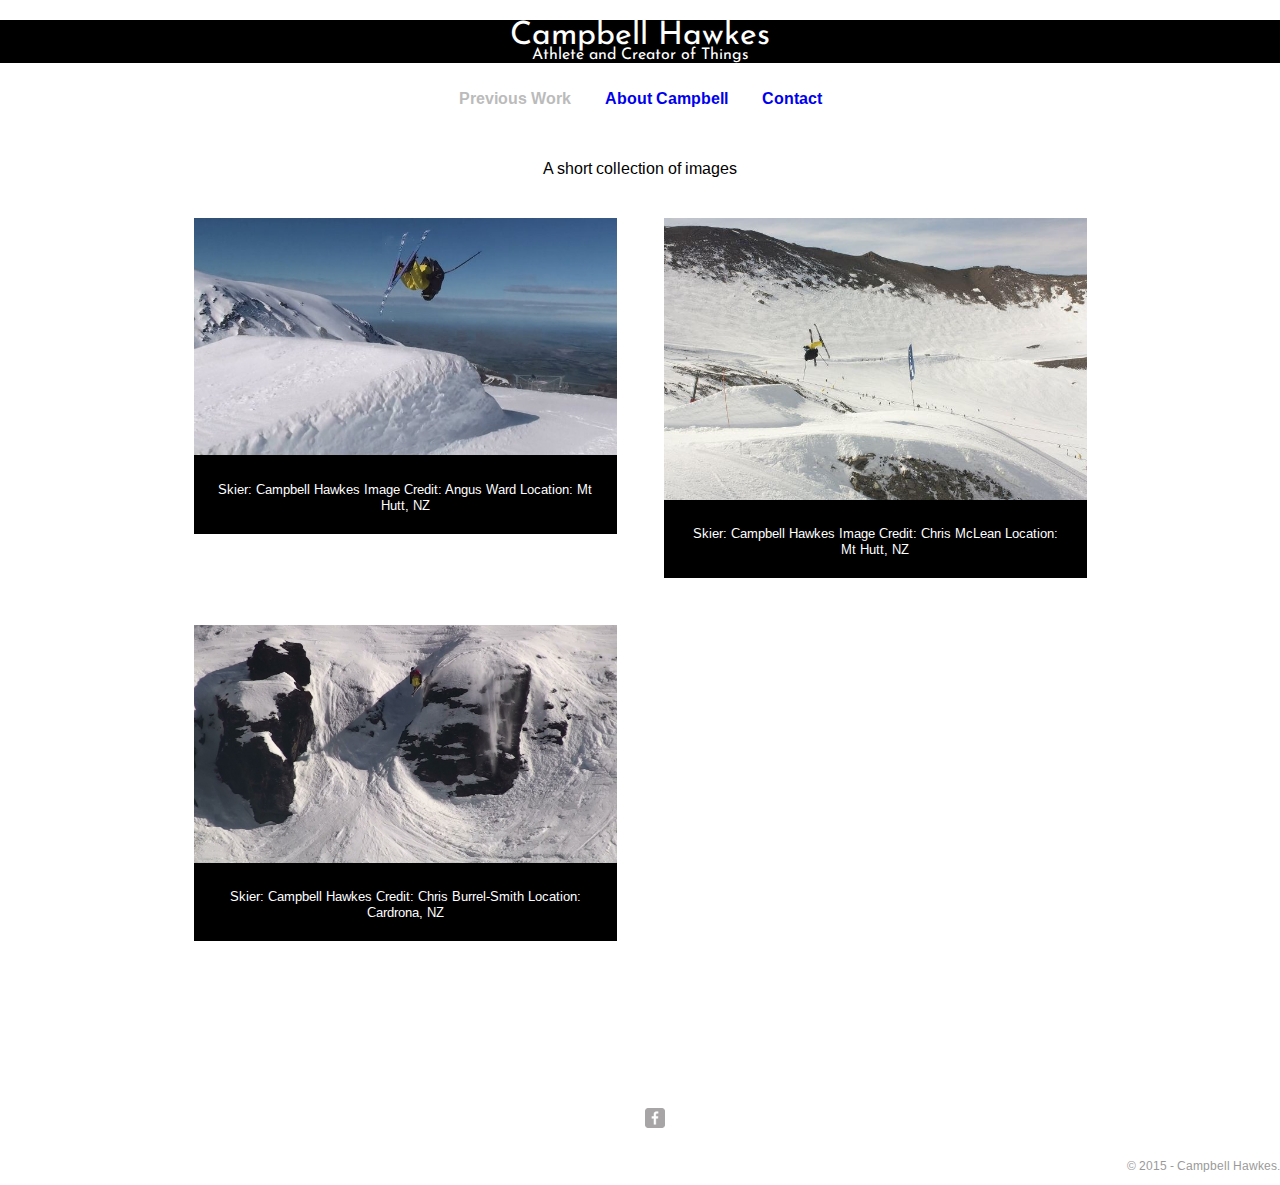
<file: index.html>
<!DOCTYPE html>

<html>
  <head>
    <meta charset="utf-10">
    <title>Campbell Hawkes | Winter</title>
    <link href="css/normalize.css" rel="stylesheet" type="text/css">
    <link href='http://fonts.googleapis.com/css?family=Arimo:400italic,400,700italic,700|Josefin+Sans' rel='stylesheet' type='text/css'>
    <link href="css/main.css" rel="stylesheet" type="text/css">
  </head>
  <body>
    <header>
        <a href="index.html">
          <h1>Campbell Hawkes </h1>
          <h2>Athlete and Creator of Things</h2>
        </a>
    </header>
    <div id="navpanel">
      <nav>
        <ul>
        <li> <a href="index.html", class="current">Previous Work</a> </li>
        <li> <a href="about.html">About Campbell</a> </li>
        <li> <a href="contact.html">Contact</a> </li>
        </ul>
      </nav>
    </div>

    <div id="wrapper" style="text-align: center">
      <section>
        <p> A short collection of images </p>
        <ul id="gallery">
          <li><a href="img/Frontflip.jpg"><img src="img/Frontflip.jpg" alt="Skier: Campbell Hawkes"><p>Skier: Campbell Hawkes
          Image Credit: Angus Ward
          Location: Mt Hutt, NZ</p></a></li>
          <li><a href="img/Flatfive.jpg"><img src="img/Flatfive.jpg" alt=""><p>Skier: Campbell Hawkes 
          Image Credit: Chris McLean
          Location: Mt Hutt, NZ</p></a></li>
          <li><a href="img/JNATScliff.jpg"><img src="img/JNATScliff.jpg" alt=""><p>Skier: Campbell Hawkes 
          Credit: Chris Burrel-Smith
          Location: Cardrona, NZ</p></a></li>
        </ul>
      </section>
    </div>  
    <footer>
        <a href="http://www.facebook.com/campbell.hawkes"><img src="img/facebook-wrap.png" alt="Link to Campbell's Facebook Profile" class="social_links"></a>
        <p> &copy; 2015 - Campbell Hawkes.</p>
    </footer>
  </body>
</html>
</file>
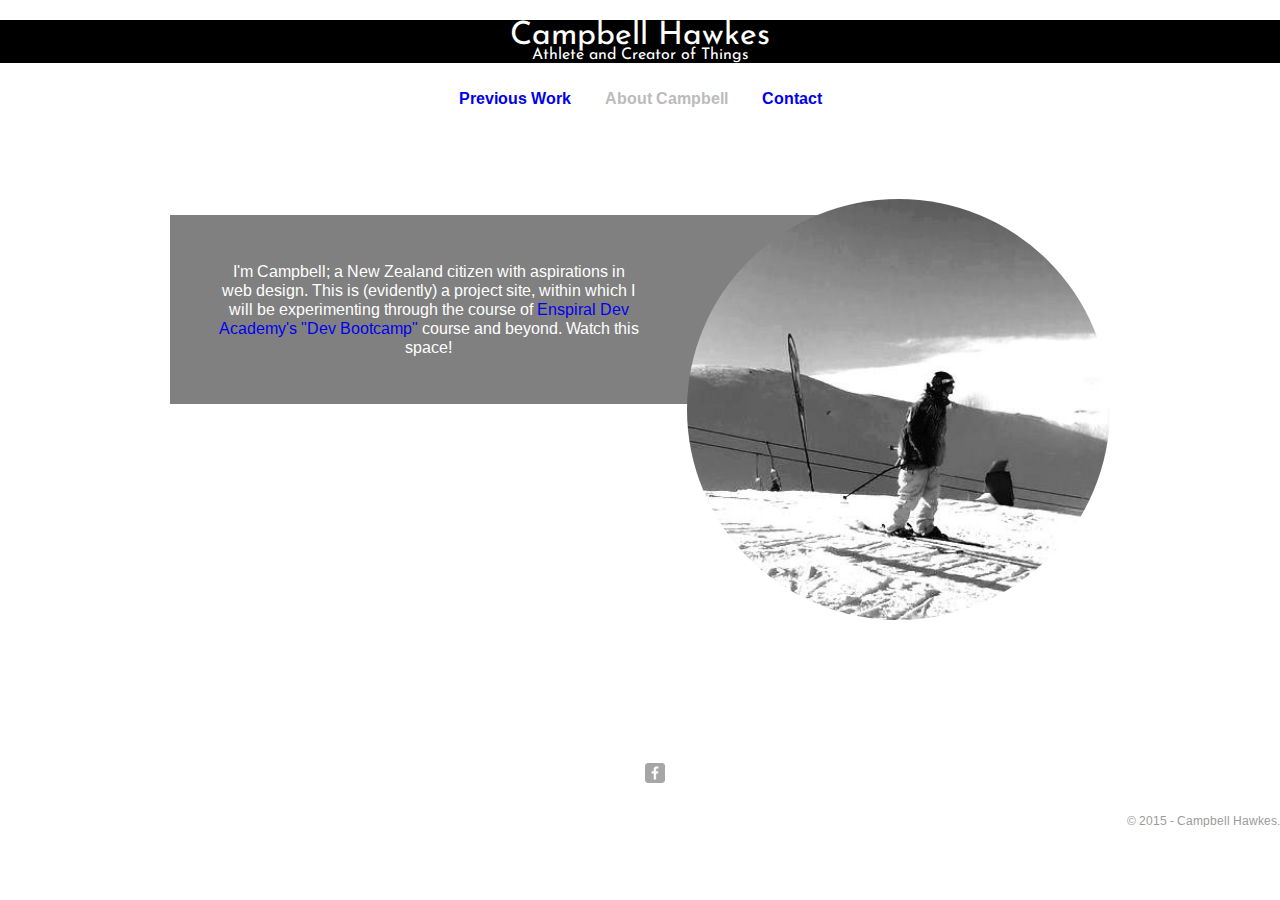
<file: about.html>
<!DOCTYPE html>

<html>
  <head>
    <meta charset="utf-10">
    <title>Campbell Hawkes | Profile </title>
    <link href="css/normalize.css" rel="stylesheet" type="text/css">
    <link href='http://fonts.googleapis.com/css?family=Arimo:400italic,400,700italic,700|Josefin+Sans' rel='stylesheet' type='text/css'>
    <link href="css/about.css" rel="stylesheet" type="text/css">
  </head>
  <body>
    <header>
        <a href="index.html">
          <h1>Campbell Hawkes </h1>
          <h2>Athlete and Creator of Things</h2>
        </a>
    </header>
    <div id="navpanel">
      <nav>
        <ul>
        <li> <a href="index.html">Previous Work</a> </li>
        <li> <a href="about.html", class="current">About Campbell</a> </li>
        <li> <a href="contact.html">Contact</a> </li>
        </ul>
      </nav>
    </div>

    <div id="wrapper" style="text-align: center">
      <section>
        <ul id="bio">
          <li><p class="bio">I'm Campbell; a New Zealand citizen with aspirations in web design. This is (evidently) a project site, within which I will be experimenting through the course of <a href="http://devacademy.co.nz/"> Enspiral Dev Academy's "Dev Bootcamp"</a> course and beyond. Watch this space!</p> </li>
          <li> <img src="img/BnWsquare.jpg" alt="Campbell's Profile Image" class="profile_pic"></li>
      </section>
    </div>  
    <footer>
        <a href="http://www.facebook.com/campbell.hawkes"><img src="img/facebook-wrap.png" alt="Link to Campbell's Facebook Profile" class="social_links"></a>

        <p> &copy; 2015 - Campbell Hawkes.</p>
      
    </footer>
  </body>
</html>
</file>
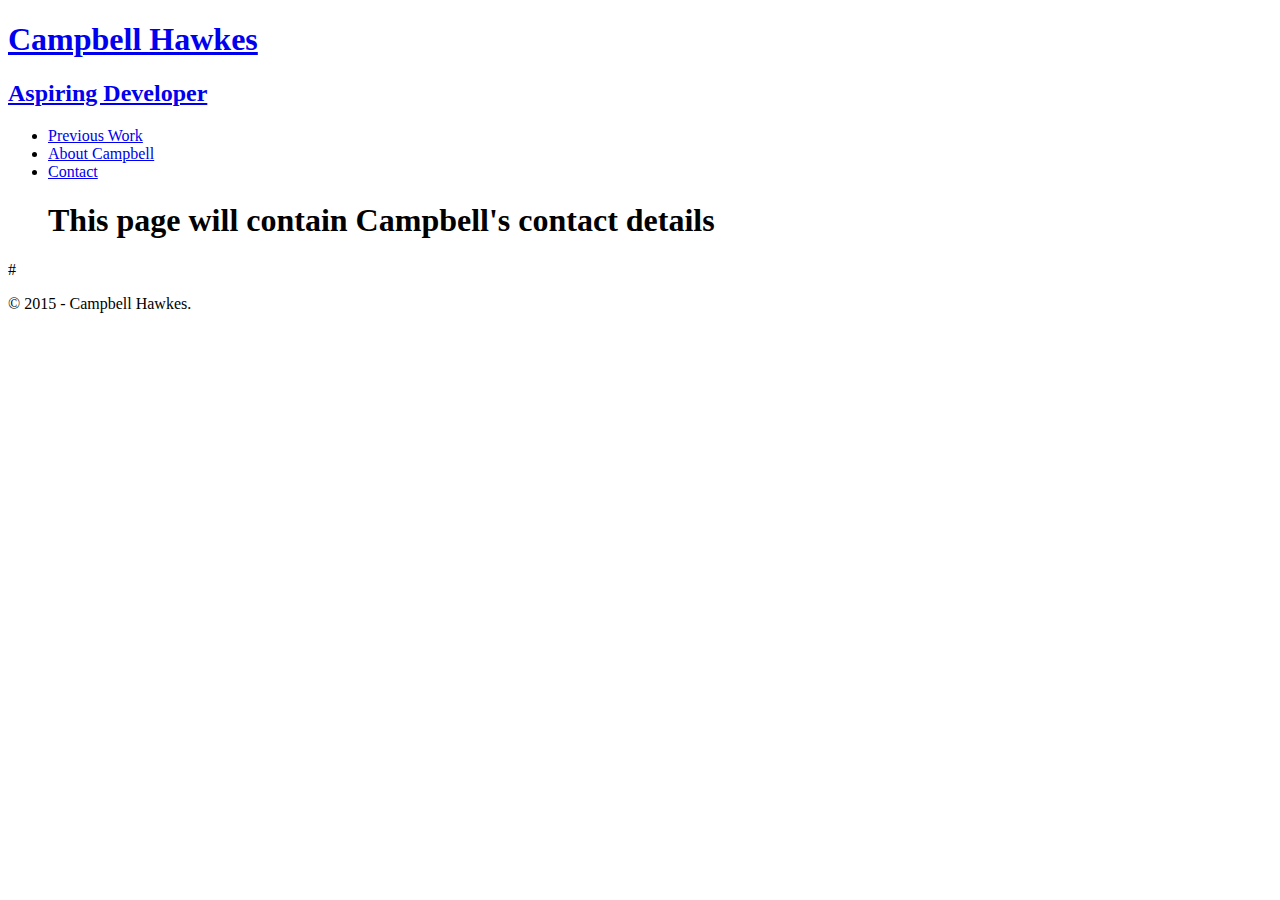
<file: contact.html>
<!DOCTYPE html>

<html>
  <head>
    <meta charset="utf-10">
    <title>Campbell Hawkes | Contact</title>
  </head>
  <body>
    <header>
      <a href="index.html">
        <h1>Campbell Hawkes </h1>
        <h2>Aspiring Developer</h2>
      </a>
    <nav>
      <ul>
      <li> <a href="index.html">Previous Work</a> </li>
    <li> <a href="about.html">About Campbell</a> </li>
    <li> <a href="contact.html">Contact</a> </li>
    </ul>
  </nav>

    </header>
    <section>
      <ul>
      <h1>This page will contain Campbell's contact details </h1>
      </ul>


    </section>
    <footer>
       # <p>&copy; 2015 - Campbell Hawkes.</p>
    </footer>
  </body>
</html>
</file>
<file: css/main.css>
/******************************
GENERAL
******************************/
page {background-image}
a {
  text-decoration: none !important;
}

body {font-family: 'Arimo', sans-serif;}
img {max-width: 100%;}

#wrapper {	 
	background-color: black);
	max-width: 940px;
	margin: 0 auto; 
	padding: 5%;}

/******************************
Header
******************************/
header {
	background-color: black;
	text-align: center}
h1 {
	font-family: 'Josefin Sans', sans-serif; 
	color: #fff;
	font-size: 2em;
	font-weight: normal;
	margin: 20px 0 0;
}
h2 {
	font-family: 'Josefin Sans', sans-serif; 
	color: #fff;
	font-size: 1em;
	font-weight: normal;
	margin: -5px 0 0;
}
/******************************
NAVIGATION
******************************/
nav {text-align: center;
	padding: 10px 0;
	width: 100%;
	}

nav ul {
	list-style: none;
	margin: 20 10px;
	padding: 0;
}

nav li {
	display: inline-block;
	margin: 0 10px;
	color: #fff;
}
nav a {
	font-weight: bold;
	padding: 5px 5px;
}
nav a:hover {color: black}
nav a.current {
	text-shadow: none;

	color: #bbb;
}


/******************************
Gallery
******************************/

section p {margin-top: -40px;
	clear: both;
	text-align: center;}
#gallery {
	margin: 0;
	padding: 0;
	list-style: none
}
#gallery li {
	float: left;
	width: 45%;
	margin: 2.5%;
	background-color: black;
	color: #fff;}

#gallery li a p {
	color: white;
	margin: 0;
	padding: 5%;
	font-size: small;}
#gallery li:hover {
	background-color: #bbb;
}
#gallery li:hover a p {color: black}



/******************************
FOOTER
******************************/

footer {
	font-size: 0.75em;
	padding-top: 10%;
	clear: both;
	color: #999;
	text-align:right;}
footer .social_links {
	width: 20px;
	height: 20px;
	margin: 10px 50%;
	padding: 5px;
	clear: both;
	color: #999}
</file>
<file: css/about.css>
/******************************
GENERAL
******************************/
page {background-image}
a {
  text-decoration: none !important;
}

body {font-family: 'Arimo', sans-serif;}
img {max-width: 100%;}

#wrapper {	 
	color: black);
	max-width: 940px;
	margin: 0 auto; 
	padding: 5%;}

/******************************
Header
******************************/
header {
	background-color: black;
	text-align: center}
h1 {
	font-family: 'Josefin Sans', sans-serif; 
	color: #fff;
	font-size: 2em;
	font-weight: normal;
	margin: 20px 0 0;
}
h2 {
	font-family: 'Josefin Sans', sans-serif; 
	color: #fff;
	font-size: 1em;
	font-weight: normal;
	margin: -5px 0 0;
}
/******************************
NAVIGATION
******************************/
nav {text-align: center;
	padding: 10px 0;
	width: 100%;
	}

nav ul {
	list-style: none;
	margin: 20 10px;
	padding: 0;
}

nav li {
	display: inline-block;
	margin: 0 10px;
	color: #fff;
}
nav a {
	font-weight: bold;
	padding: 5px 5px;
}
nav a:hover {color: black}
nav a.current {
	text-shadow: none;

	color: #bbb;
}


/******************************
Gallery
******************************/

section ul {margin: 0;
	padding: 0;
	list-style: none;
}

}
#bio ul li {
	width: 45%;
	margin: 2.5%;
	background-color: black;
	color: #fff;
text-align: right}
.bio {float: left;
	width: 45%;
	margin-right: -20%;
	padding: 5% 25% 5% 5%;
	font-size: medium;
	background-color: grey;
	color: #fff;}

.profile_pic {float: left;
	display: inline;
	width: 45%;
	border-radius: 100%;
}






/******************************
FOOTER
******************************/

footer {
	font-size: 0.75em;
	padding-top: 10%;
	clear: both;
	color: #999;
	text-align:right;}
footer .social_links {
	width: 20px;
	height: 20px;
	margin: 10px 50%;
	padding: 5px;
	clear: both;
	color: #999}
</file>
